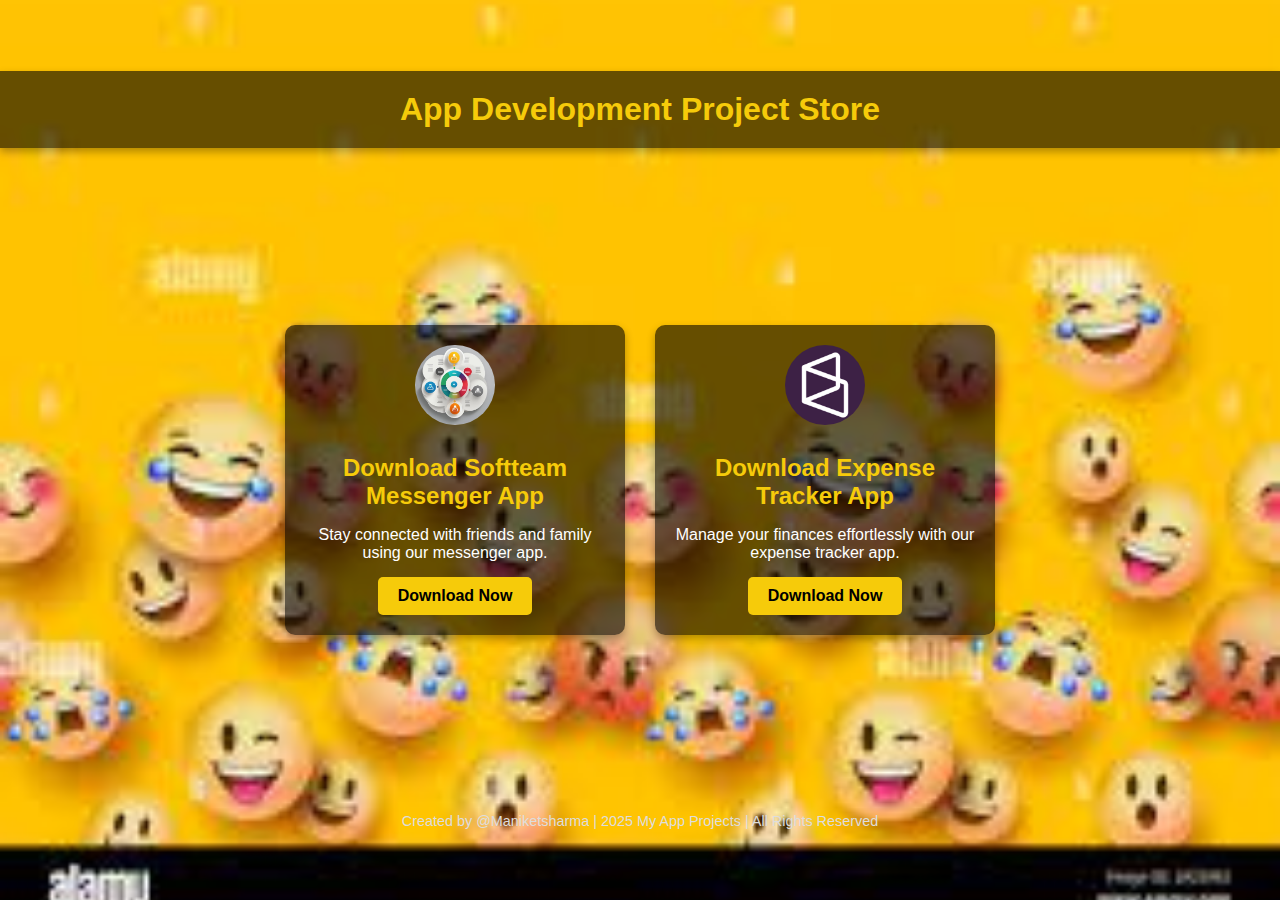
<file: index.html>
<!DOCTYPE html>
<html lang="en">
<head>
    <meta charset="UTF-8">
    <meta name="viewport" content="width=device-width, initial-scale=1.0">
    <title>My App Projects</title>
    <link rel="icon" type="image/png" href="logo.jpg" sizes="32x32">
    <style>
        body {
            font-family: Arial, sans-serif;
            background: url('chat.jpg') no-repeat center center fixed;
            background-size: cover;
            display: flex;
            justify-content: center;
            align-items: center;
            flex-wrap: wrap;
            min-height: 100vh;
            margin: 0;
            color: #fff;
        }

        header {
            background-color: rgba(0, 0, 0, 0.6);
            padding: 20px;
            box-shadow: 0 4px 8px rgba(0, 0, 0, 0.3);
            width: 100%;
            text-align: center;
            font-size: 2rem;
            font-weight: bold;
            color: #f6cb0a;
            margin-bottom: 20px;
        }

        .container {
            background-color: rgba(0, 0, 0, 0.6);
            padding: 20px;
            margin: 15px;
            border-radius: 10px;
            box-shadow: 0 4px 8px rgba(0, 0, 0, 0.3);
            width: 300px;
            text-align: center;
        }

        .container img {
            height: 80px;
            width: 80px;
            border-radius: 50%;
            margin-bottom: 15px;
        }

        h1 {
            font-size: 1.5rem;
            margin: 10px 0;
            color: #f6cb0a;
        }

        p {
            font-size: 1rem;
            margin-bottom: 15px;
        }

        .download-button {
            display: inline-block;
            background-color: #f6cb0a;
            color: #000;
            padding: 10px 20px;
            border-radius: 5px;
            text-decoration: none;
            font-weight: bold;
            transition: background-color 0.3s ease;
        }

        .download-button:hover {
            background-color: #ffc107;
        }

        footer {
            width: 100%;
            text-align: center;
            margin-top: 20px;
            font-size: 0.9rem;
            color: #ddd;
        }
    </style>
</head>
<body>
    <header>App Development Project Store</header>

    <div class="container">
        <img src="logo.jpg" alt="Softteam Messenger Logo">
        <h1>Download Softteam Messenger App</h1>
        <p>Stay connected with friends and family using our messenger app.</p>
        <a href="Softeam.apk" class="download-button">Download Now</a>
    </div>

    <div class="container">
        <img src="Expenselogo.png" alt="Expense Tracker Logo">
        <h1>Download Expense Tracker App</h1>
        <p>Manage your finances effortlessly with our expense tracker app.</p>
        <a href="Expense_Tracker.apk" class="download-button">Download Now</a>
    </div>

    <footer>
        Created by @Maniketsharma | 2025 My App Projects | All Rights Reserved
    </footer>
</body>
</html>
</file>
